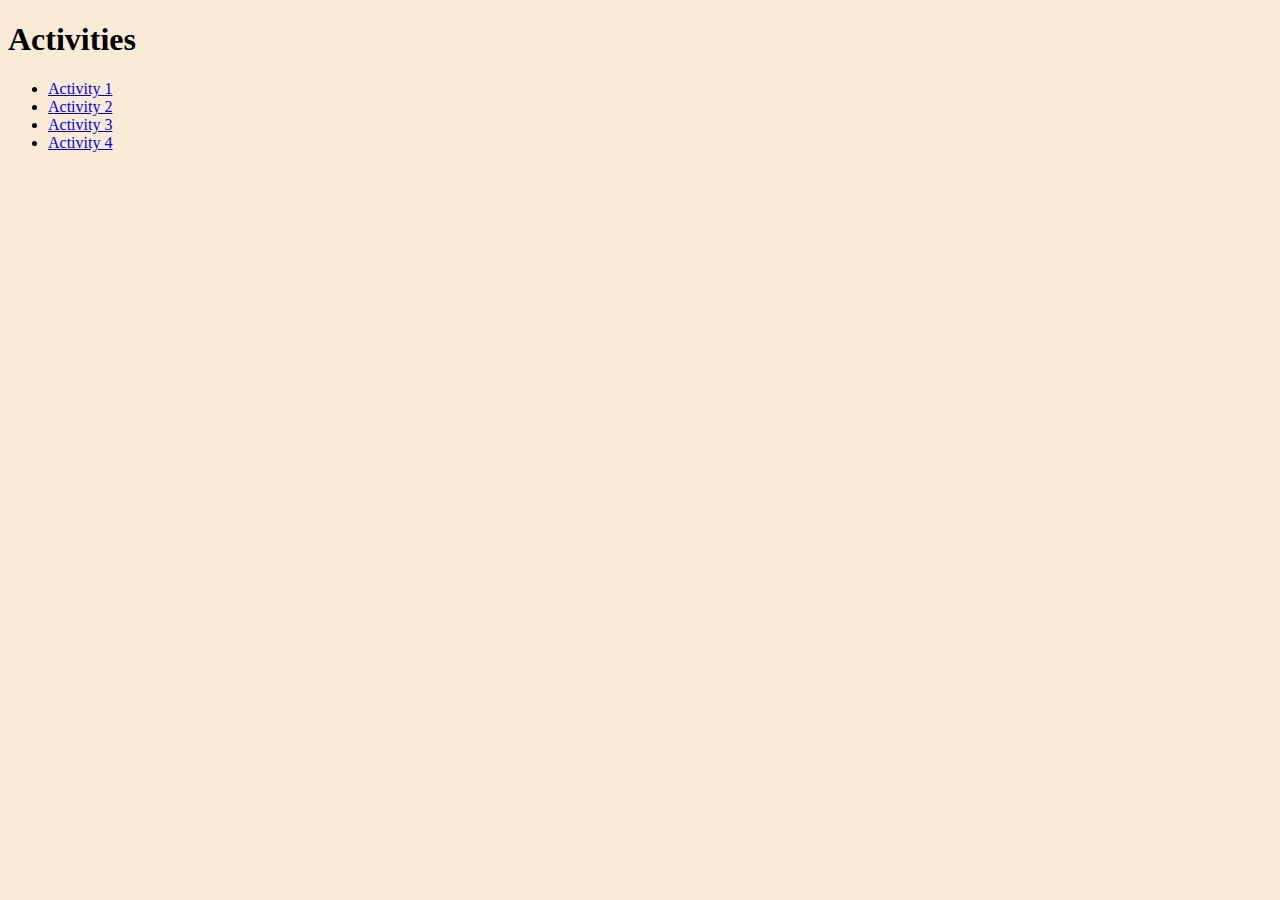
<file: index.html>
﻿<!DOCTYPE html>
<html>
<head>
    <title>Activity List</title>
    <meta charSet="UTF-8" />
    <meta name="description" content="" />
    <meta name="keywords" content="" />
    <meta name="author" content="Michael Rinderle" />
    <meta name="viewport" content="width=device-width, initial-scale=1.0" />
</head>
<style>
    html {
        background-color: antiquewhite;
    }
</style>
    <body>
        <h1>Activities</h1>
        <ul>
            <li><a href="activity-1/index.html">Activity 1</a></li>
            <li><a href="activity-2/index.html">Activity 2</a></li>
            <li><a href="activity-3/index.html">Activity 3</a></li>
            <li><a href="activity-4/index.html">Activity 4</a></li>
        </ul>
    </body>
</html>
</file>
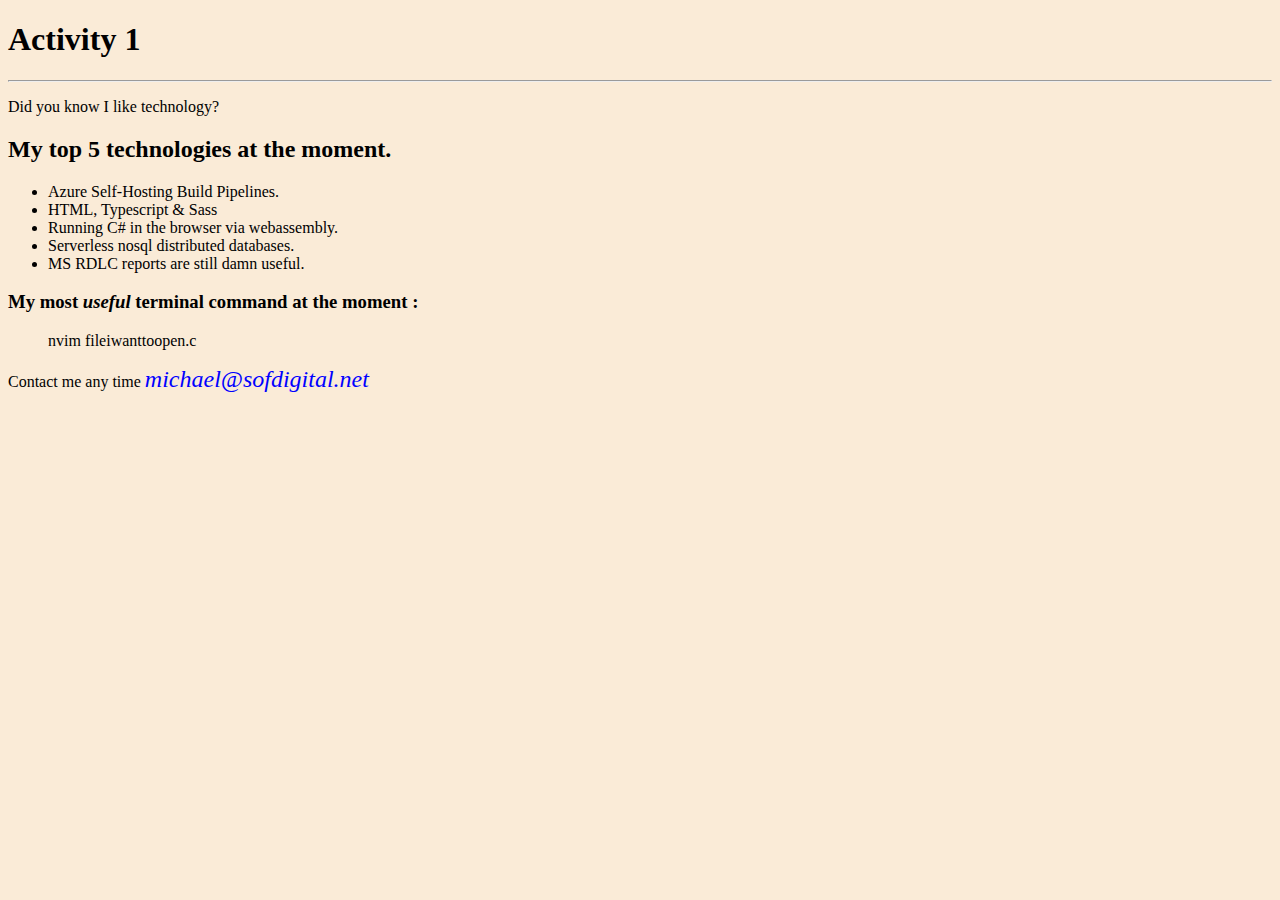
<file: activity-1/index.html>
﻿<!DOCTYPE html>
<html>
    <head>
        <title>Activity 1</title>
        <meta charSet="UTF-8"/>
        <meta name="description" content=""/>
        <meta name="keywords" content=""/>
        <meta name="author" content="Michael Rinderle"/>
        <meta name="viewport" content="width=device-width, initial-scale=1.0"/>       
    </head>
    <style>
        html{
            background-color: antiquewhite;
        }
    </style>
    <body>
        <h1>Activity 1</h1>
        <hr>
        <p>Did you know I like technology?</p>
        <h2><b>My</b> top 5 technologies at the moment.</h2>
        <ul>
            <li>Azure Self-Hosting Build Pipelines.</li>
            <li>HTML, Typescript & Sass</li>
            <li>Running C# in the browser via webassembly.</li>
            <li>Serverless nosql distributed databases.</li>
            <li>MS RDLC reports are still damn useful.</li>
        </ul>

        <h3>My most <i>useful</i> terminal command at the moment :</h3>
        <blockquote>nvim fileiwanttoopen.c</blockquote>

        <div style="display: block;">
            <p style="display: inline;">Contact me any time</p>
            <address style="display: inline; font-size: 1.5em; color:blue">michael@sofdigital.net</address>
        </div>
    </body>
</html>
</file>
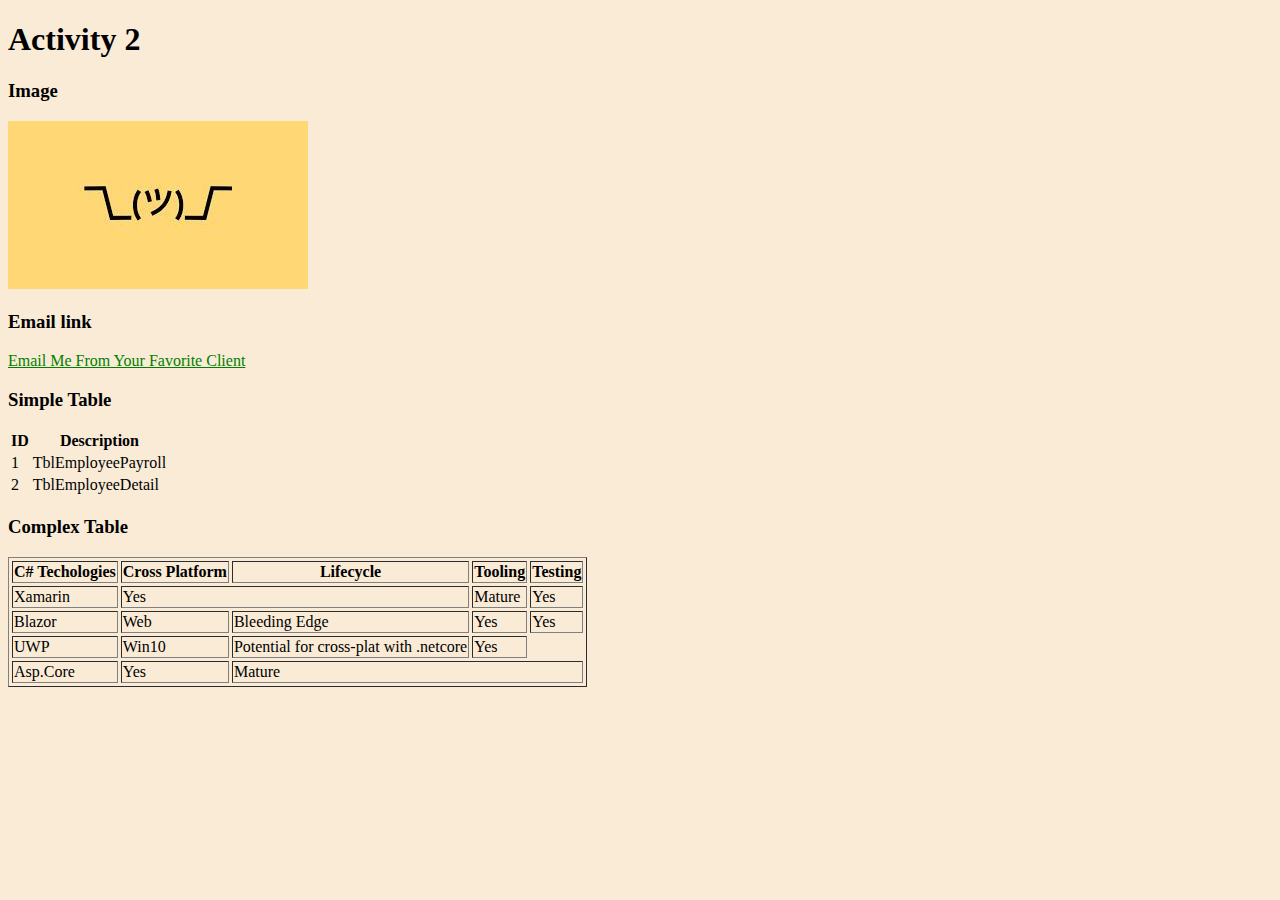
<file: activity-2/index.html>
﻿<!DOCTYPE html>
<html>
<head>
    <title>Activity 2</title>
    <meta charSet="UTF-8" />
    <meta name="description" content="" />
    <meta name="keywords" content="" />
    <meta name="author" content="Michael Rinderle" />
    <meta name="viewport" content="width=device-width, initial-scale=1.0" />
</head>
<style>
    html {
        background-color: antiquewhite;
    }
</style>
    <body>
        <h1>Activity 2</h1>

        <h3>Image</h3>
        <img src="idk.jfif" alt="idk" />

        <h3>Email link</h3>
        <a href="mailto:michael@sofdigital.net" style="color:green">Email Me From Your Favorite Client</a>


        <h3>Simple Table</h3>
        <table id="simple-table">
            <tr>
                <th>ID</th>
                <th>Description</th>
            </tr>
            <tr>
                <td>1</td>
                <td>TblEmployeePayroll</td>
            </tr>
            <tr>
                <td>2</td>
                <td>TblEmployeeDetail</td>
            </tr>
        </table>

        <h3>Complex Table</h3>
        <table id="complex-table" border="1" cellspacing="3">
            <thead>
                <tr>
                    <th> C# Techologies</th>
                    <th scope="column"> Cross Platform</th>
                    <th scope="column"> Lifecycle</th>
                    <th scope="column"> Tooling</th>
                    <th scope="column"> Testing</th>
                </tr>
            </thead>
            <tbody>
                <tr>
                    <td scope="row">Xamarin</td>
                    <td colspan="2">Yes</td>
                    <td>Mature </td>
                    <td>Yes</td>
                </tr>
                <tr>
                    <td scope="row">Blazor</td>
                    <td>Web</td>
                    <td> Bleeding Edge</td>
                    <td> Yes</td>
                    <td> Yes</td>
                </tr>
                <tr>
                    <td scope="row">UWP</td>
                    <td>Win10</td>
                    <td>Potential for cross-plat with .netcore</td>
                    <td>Yes</td>
                </tr>
            </tbody>
            <tfoot>
                <tr>
                    <td>Asp.Core</td>
                    <td>Yes</td>
                    <td colspan="4">Mature</td>
                </tr>
            </tfoot>
        </table>
    </body>
</html>
</file>
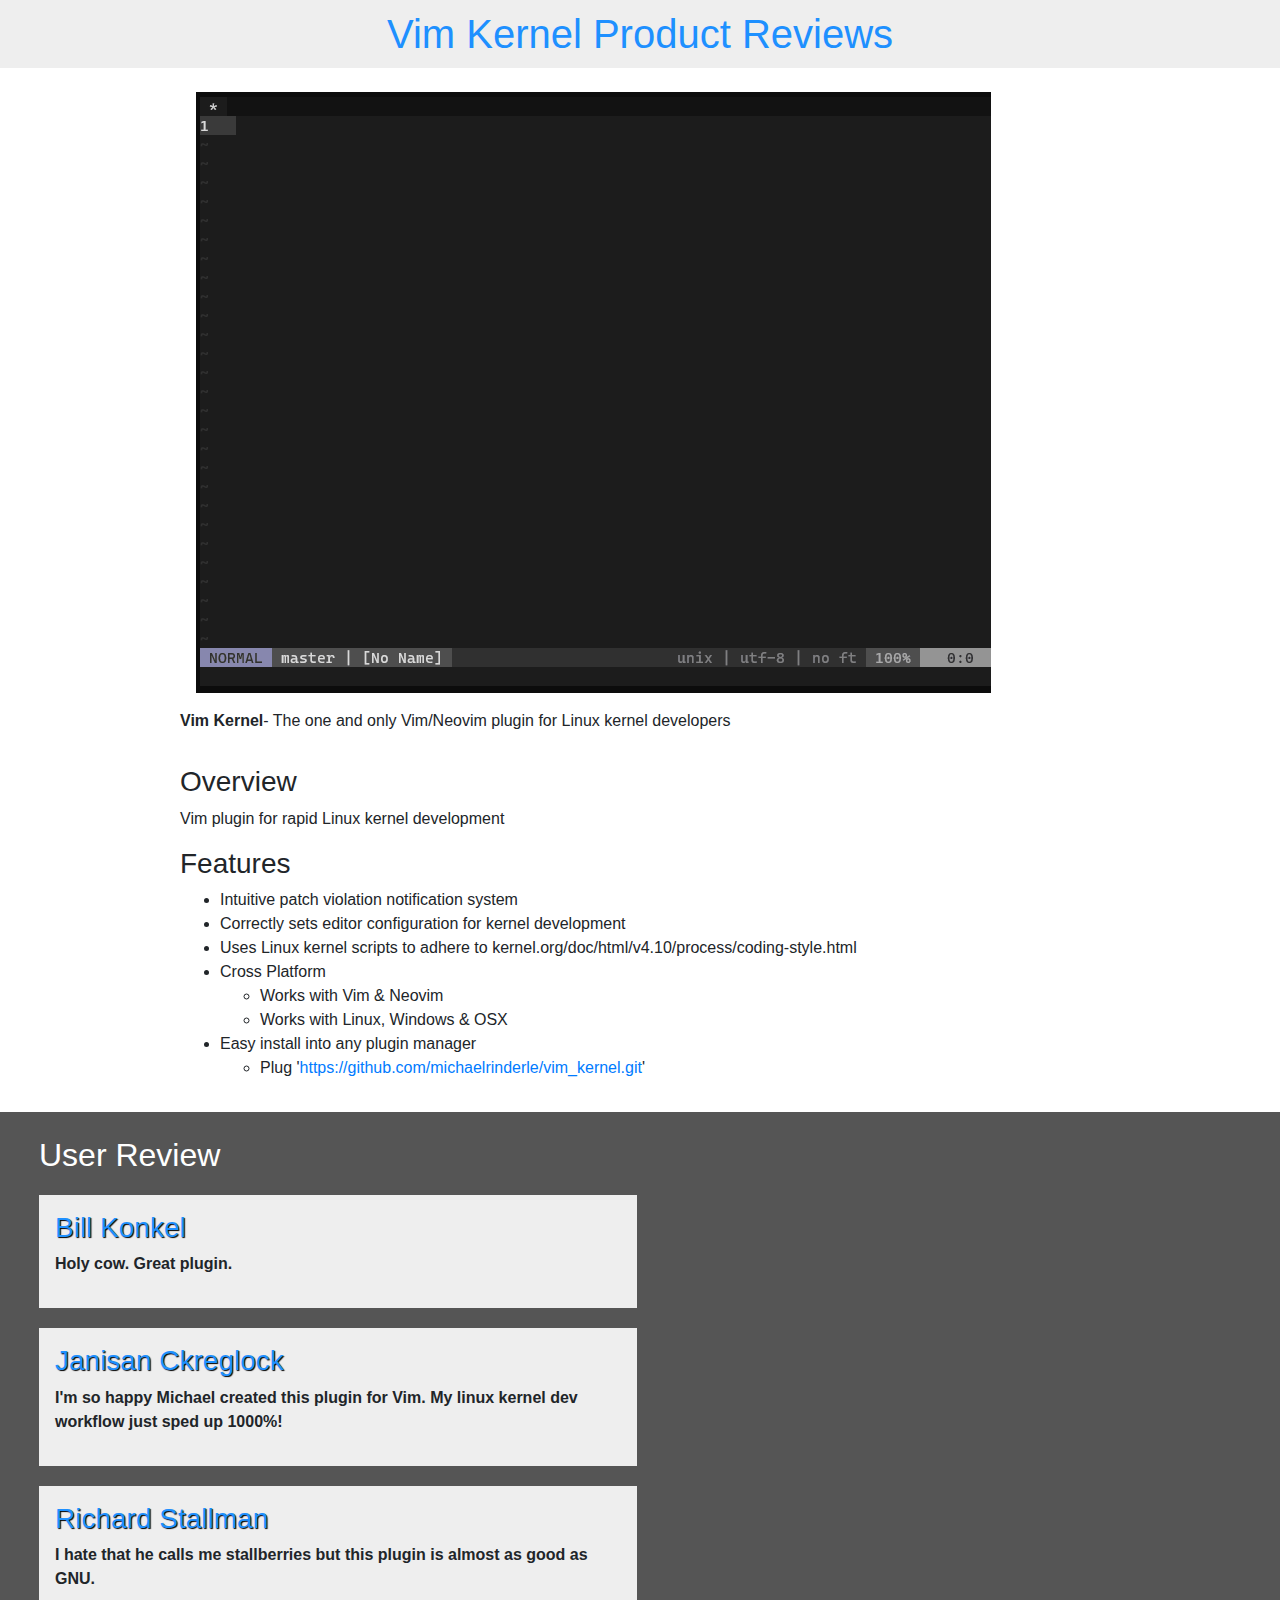
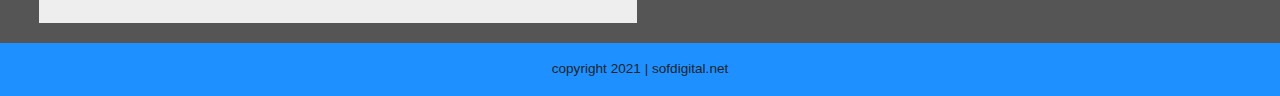
<file: activity-3/index.html>
﻿<!DOCTYPE html>
<html>
<head>
    <title>Activity 3</title>
    <meta charSet="UTF-8" />
    <meta name="description" content="" />
    <meta name="keywords" content="" />
    <meta name="author" content="Michael Rinderle" />
    <meta name="viewport" content="width=device-width, initial-scale=1.0" />
    <link rel="stylesheet" href="css/master.css" />
    <link rel="stylesheet" type="text/css" href=" https://fonts.googleapis.com/css?family=Open+Sans ">
    <link rel="stylesheet" href="https://stackpath.bootstrapcdn.com/bootstrap/4.5.2/css/bootstrap.min.css"/>
</head>
    <body>
        <div class="row">
            <div class="col-sm-12">
                <header>
                    <h1>Vim Kernel Product Reviews</h1>
                </header>
            </div>
        </div>
        <main>
            <div class="container">
                <div class="row">
                    <div class="col-md-9 offset-md-1">
                        <figure>
                            <img class="img-fluid" src="images/vim-kernel.gif" alt="vim-kernel" />
                            <figcaption>
                                <strong>Vim Kernel</strong>- The one and only Vim/Neovim plugin for Linux kernel developers
                            </figcaption>
                        </figure>
                        <div id="product-description">
                            <h3>Overview</h3>
                            <p>Vim plugin for rapid Linux kernel development</p>
                            <h3>Features</h3>
                            <ul>
                                <li>Intuitive patch violation notification system</li>
                                <li>Correctly sets editor configuration for kernel development</li>
                                <li>Uses Linux kernel scripts to adhere to kernel.org/doc/html/v4.10/process/coding-style.html</li>
                                <li>
                                    Cross Platform
                                    <ul>
                                        <li>Works with Vim & Neovim</li>
                                        <li>Works with Linux, Windows & OSX</li>
                                    </ul>
                                </li>
                                <li>
                                    Easy install into any plugin manager
                                    <ul>
                                        <li>Plug '<a href="https://github.com/michaelrinderle/vim_kernel.git">https://github.com/michaelrinderle/vim_kernel.git</a>'</li>
                                    </ul>
                                </li>
                            </ul>
                        </div>
                    </div>
                </div>
            </div>
            <div class="row review-section">
                <div class="col-sm-12">
                    <div class="col-sm-12">
                        <h2>User Review</h2>
                    </div>
                    <div class="col-sm-6">
                        <div class="review">
                            <h3>Bill Konkel</h3>
                            <p>Holy cow. Great plugin.</p>
                        </div>
                        <div class="review">
                            <h3>Janisan Ckreglock</h3>
                            <p>I'm so happy Michael created this plugin for Vim. My linux kernel dev workflow just sped up 1000%!</p>
                        </div>
                        <div class="review">
                            <h3>Richard Stallman</h3>
                            <p>I hate that he calls me stallberries but this plugin is almost as good as GNU.</p>
                        </div>
                    </div>
                </div>
            </div>
            <footer class="row">
                <div class="col-md-6 offset-md-3">
                    <p>copyright 2021 | sofdigital.net</p>
                </div>
            </footer>
        </main>
    </body>
</html>
</file>
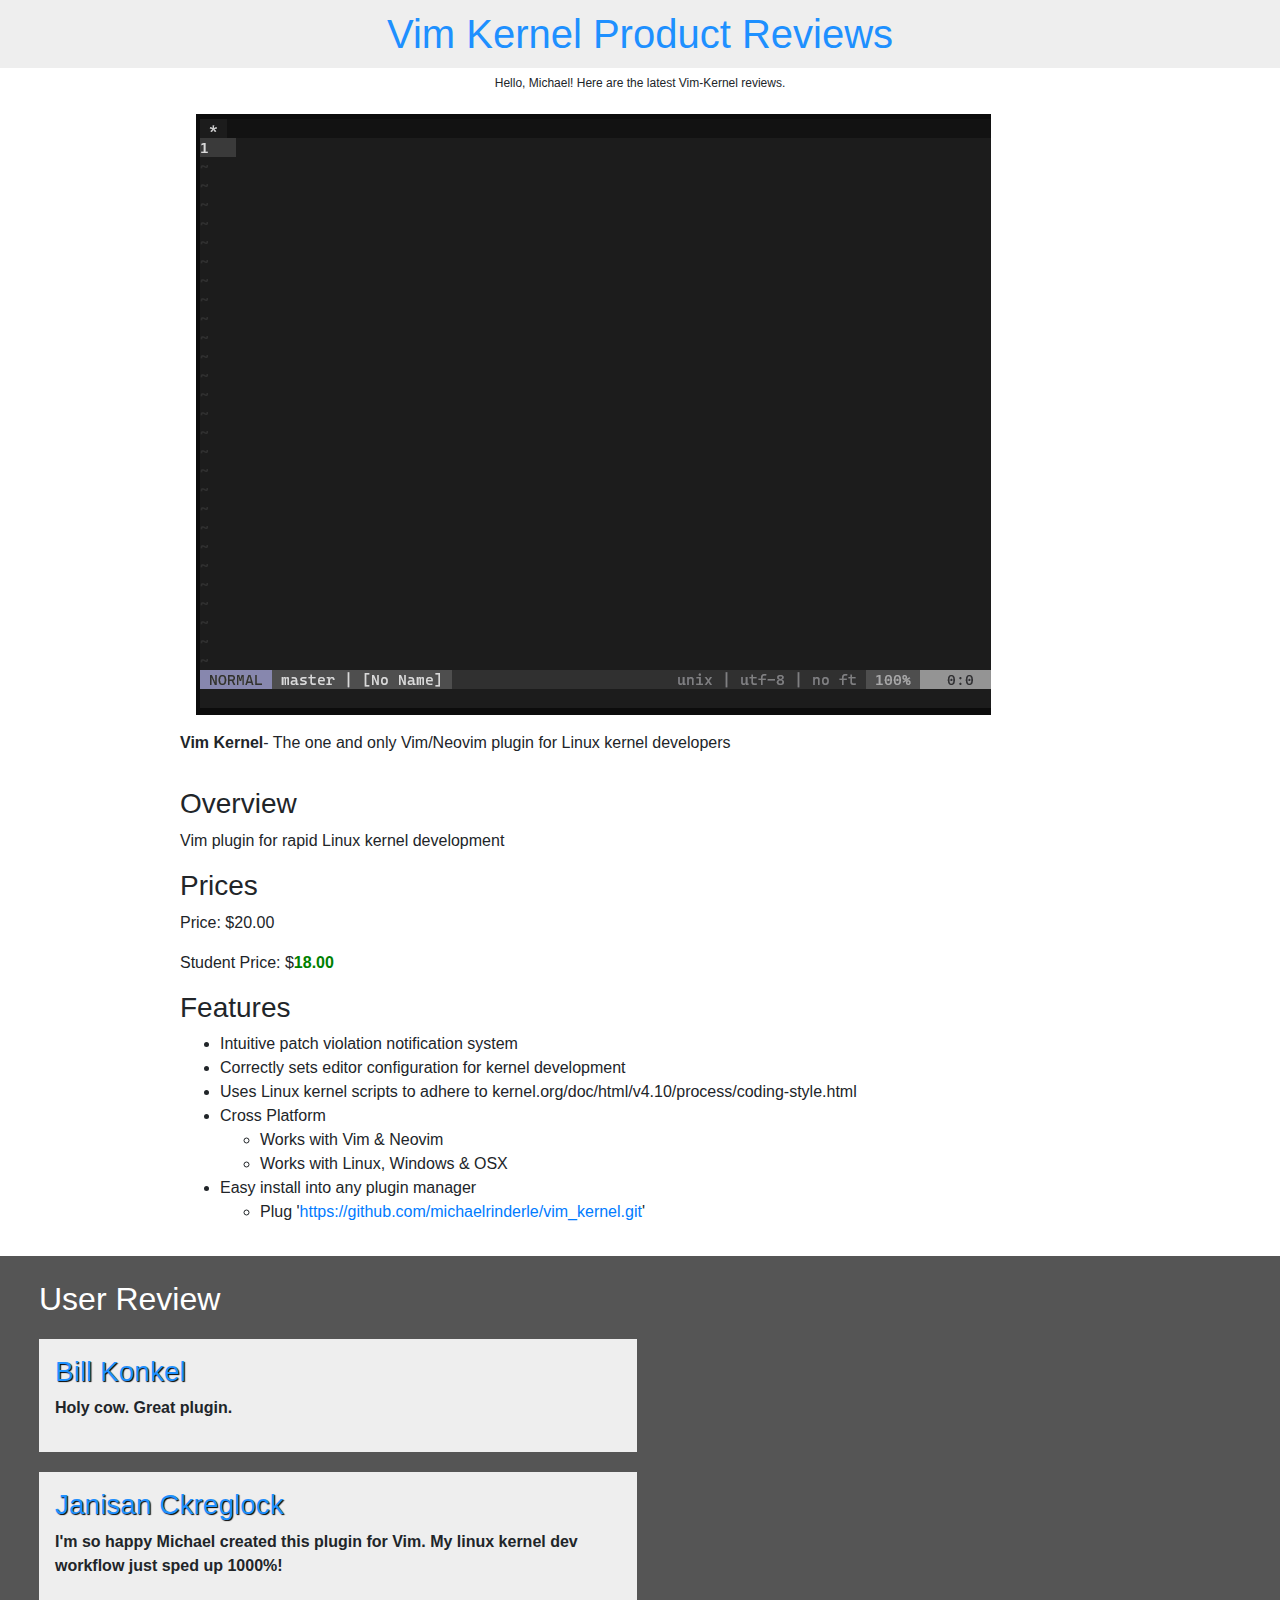
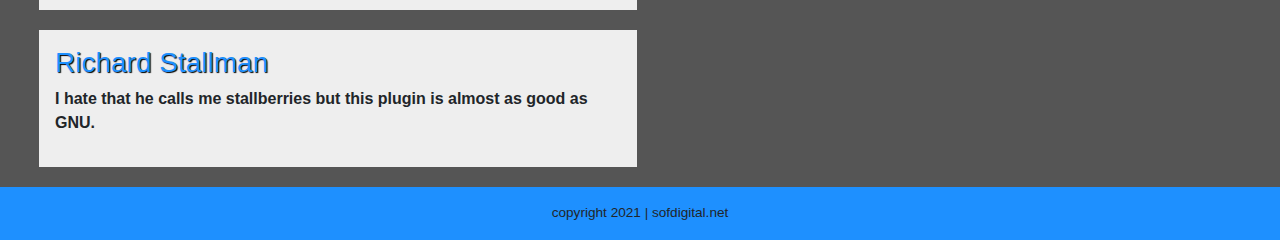
<file: activity-4/index.html>
<!DOCTYPE html>
<html>
<head>
    <title>Activity 4</title>
    <meta charSet="UTF-8" />
    <meta name="description" content="" />
    <meta name="keywords" content="" />
    <meta name="author" content="Michael Rinderle" />
    <meta name="viewport" content="width=device-width, initial-scale=1.0" />
    <link rel="stylesheet" href="css/master.css" />
    <link rel="stylesheet" type="text/css" href=" https://fonts.googleapis.com/css?family=Open+Sans ">
    <link rel="stylesheet" href="https://stackpath.bootstrapcdn.com/bootstrap/4.5.2/css/bootstrap.min.css" />
</head>
    <body>
    <div class="row">
        <div class="col-sm-12">
            <header>
                <h1>Vim Kernel Product Reviews</h1>
                <h2 id="greeting"></h2>
            </header>
        </div>
    </div>
    <main>
        <div class="container">
            <div class="row">
                <div class="col-md-9 offset-md-1">
                    <figure>
                        <img class="img-fluid" src="images/vim-kernel.gif" alt="vim-kernel" />
                        <figcaption>
                            <strong>Vim Kernel</strong>- The one and only Vim/Neovim plugin for Linux kernel developers
                        </figcaption>
                    </figure>
                    <div id="product-description">
                        <h3>Overview</h3>
                        <p>Vim plugin for rapid Linux kernel development</p>
                        <h3>Prices</h3>
                        <p>Price: $<span id="price"></span></p>
                        <p>Student Price: $<span id="student-price"></span></p>
                        <h3>Features</h3>
                        <ul>
                            <li>Intuitive patch violation notification system</li>
                            <li>Correctly sets editor configuration for kernel development</li>
                            <li>Uses Linux kernel scripts to adhere to kernel.org/doc/html/v4.10/process/coding-style.html</li>
                            <li>
                                Cross Platform
                                <ul>
                                    <li>Works with Vim & Neovim</li>
                                    <li>Works with Linux, Windows & OSX</li>
                                </ul>
                            </li>
                            <li>
                                Easy install into any plugin manager
                                <ul>
                                    <li>Plug '<a href="https://github.com/michaelrinderle/vim_kernel.git">https://github.com/michaelrinderle/vim_kernel.git</a>'</li>
                                </ul>
                            </li>
                        </ul>
                    </div>
                </div>
            </div>
        </div>
        <div class="row review-section">
            <div class="col-sm-12">
                <div class="col-sm-12">
                    <h2>User Review</h2>
                </div>
                <div class="col-sm-6">
                    <div class="review">
                        <h3>Bill Konkel</h3>
                        <p>Holy cow. Great plugin.</p>
                    </div>
                    <div class="review">
                        <h3>Janisan Ckreglock</h3>
                        <p>I'm so happy Michael created this plugin for Vim. My linux kernel dev workflow just sped up 1000%!</p>
                    </div>
                    <div class="review">
                        <h3>Richard Stallman</h3>
                        <p>I hate that he calls me stallberries but this plugin is almost as good as GNU.</p>
                    </div>
                </div>
            </div>
        </div>
        <footer class="row">
            <div class="col-md-6 offset-md-3">
                <p>copyright 2021 | sofdigital.net</p>
            </div>
        </footer>
        <script src="js/scripts.js"></script>
    </main>
    </body>
</html>
</file>
<file: activity-3/css/master.css>
body {
    font-family: "Open Sans", sans-serif;
    color: #555;
}

a {
    color: #1e90ff;
}

header h1 {
    color: #1e90ff;
    background-color: #eee;
    padding: .25em;
    text-align: center;
}

img {
    margin: 1em;
    text-align: left;
}

figcaption span {
    font-size: .85em;
}

#product-description {
    padding-top: 1em;
    padding-bottom: 1em;
    /* margin: 20px 0 20px 0; 
    text-align: justify;*/
}

div.review {
    display: block;
    padding: 1em;
    background-color: #eee;
    margin: 20px 0 20px 0;
}


.review-section {
    padding-top: 1.5em;
    padding-left: 1.5em;
    background-color: #555555;
}

.review-section h2 {
    color: white;
}

.review-section h3 {
    color: #1e90ff;
    text-shadow: 1px 1px 1px black;
}

.review-section p {
    font-weight: bolder;
}

footer {
    padding-top: 1em;
    text-align: center;
    background-color: #1e90ff;
}

footer p {
    font-size: .85em;
}
</file>
<file: activity-4/css/master.css>
body {
    font-family: "Open Sans", sans-serif;
    color: #555;
}

a {
    color: #1e90ff;
}

header h1 {
    color: #1e90ff;
    background-color: #eee;
    padding: .25em;
    text-align: center;
}

header h2 {
    font-size: .75em;
    text-align: center;

}

img {
    margin: 1em;
    text-align: left;
}

figcaption span {
    font-size: .85em;
}

#product-description {
    padding-top: 1em;
    padding-bottom: 1em;
    /* margin: 20px 0 20px 0; 
    text-align: justify;*/
}

#student-price {
    color: green;
    font-weight: bolder;
}

div.review {
    display: block;
    padding: 1em;
    background-color: #eee;
    margin: 20px 0 20px 0;
}


.review-section {
    padding-top: 1.5em;
    padding-left: 1.5em;
    background-color: #555555;
}

.review-section h2 {
    color: white;
}

.review-section h3 {
    color: #1e90ff;
    text-shadow: 1px 1px 1px black;
}

.review-section p {
    font-weight: bolder;
}

footer {
    padding-top: 1em;
    text-align: center;
    background-color: #1e90ff;
}

footer p {
    font-size: .85em;
}
</file>
